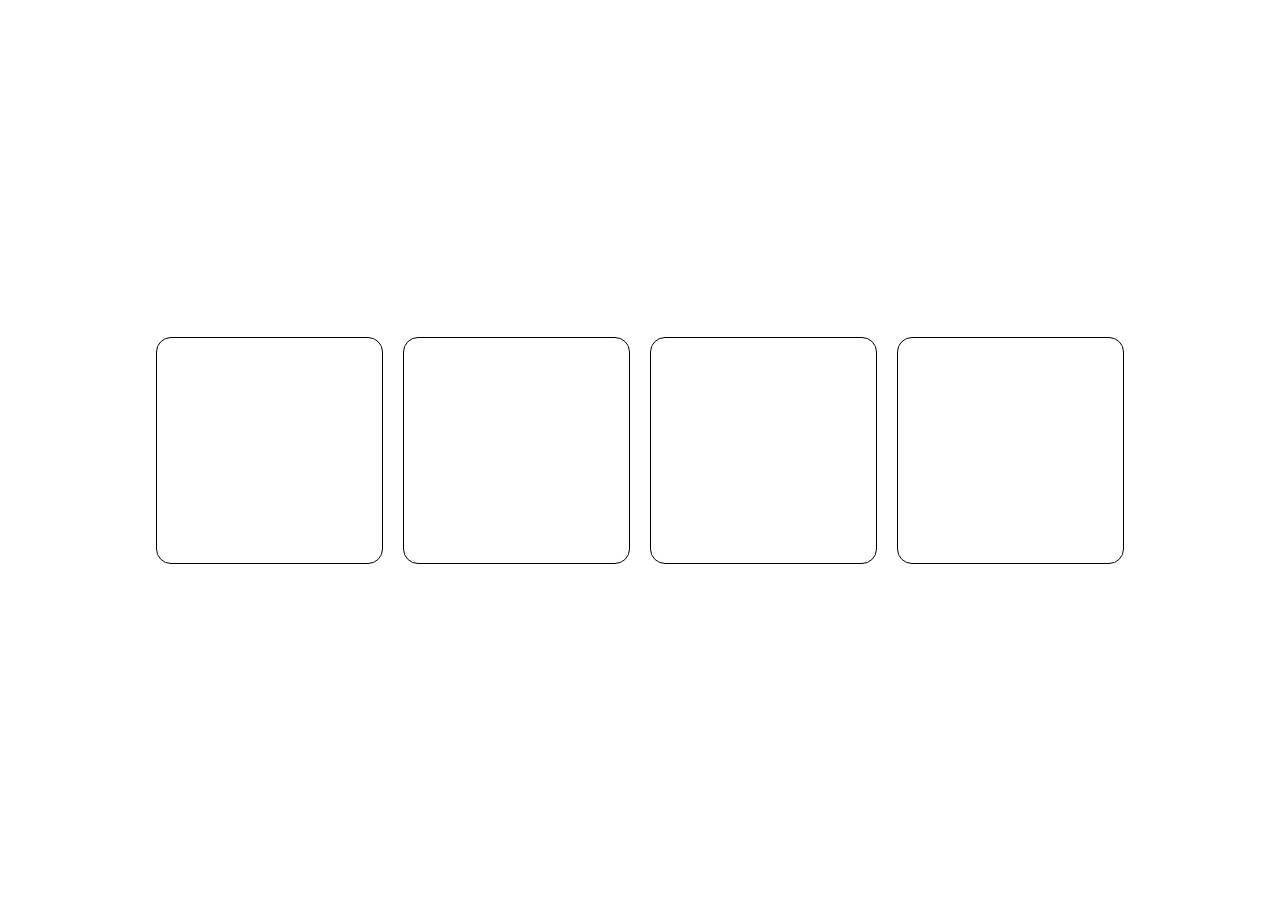
<file: Lecture-1/index.html>
<!DOCTYPE html>
<html lang="en">
<head>
    <meta charset="UTF-8">
    <meta http-equiv="X-UA-Compatible" content="IE=edge">
    <meta name="viewport" content="width=device-width, initial-scale=1.0">
    <title>Review</title>
    <link rel="stylesheet" href="./style.css">
</head>
<body>
    <div class="box" ></div>
    <div class="box" ></div>
    <div class="box" ></div>
    <div class="box" ></div>

    <script src="./script.js"></script>
</body>
</html>
</file>
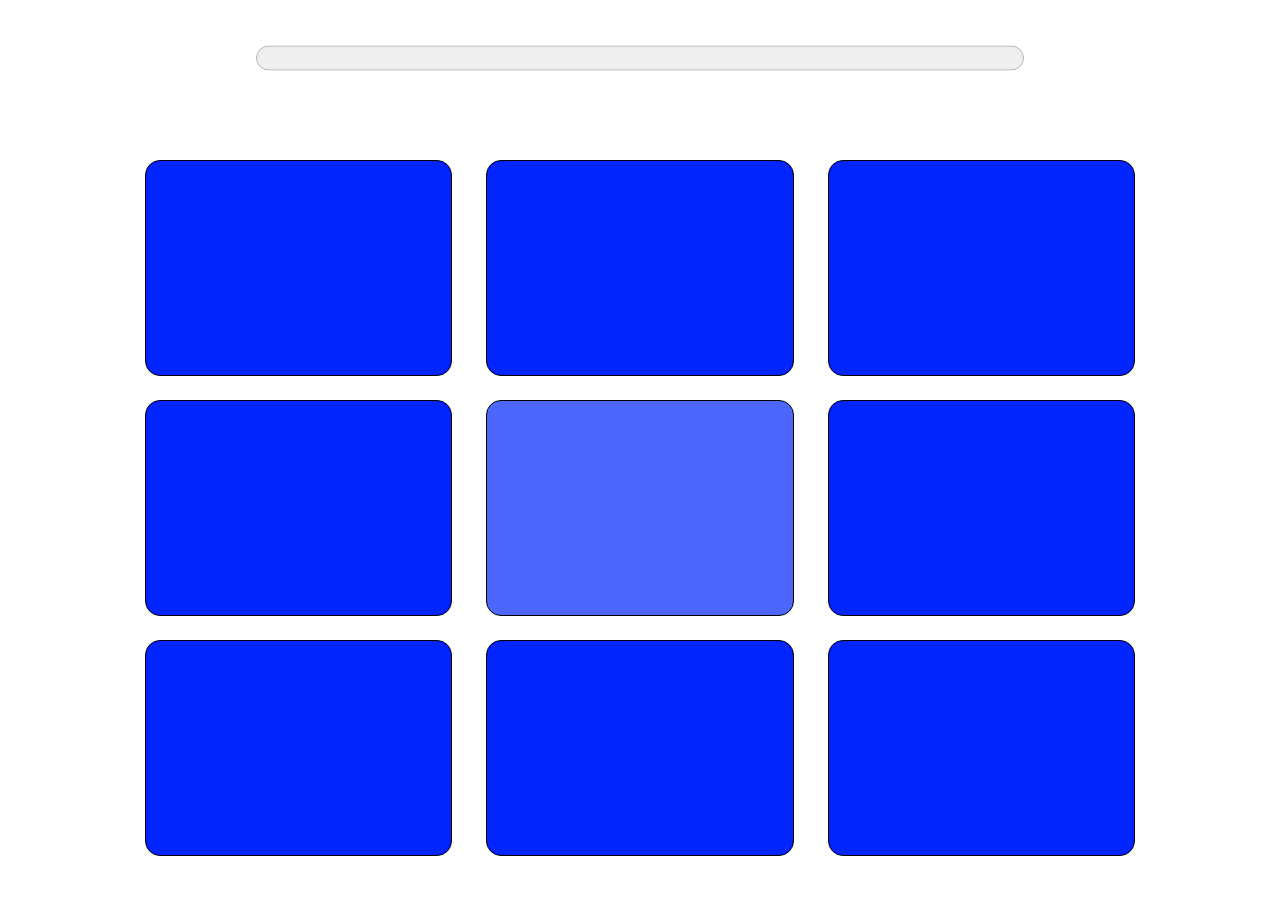
<file: Lecture-2/index.html>
<!DOCTYPE html>
<html lang="en">
<head>
    <meta charset="UTF-8">
    <meta http-equiv="X-UA-Compatible" content="IE=edge">
    <meta name="viewport" content="width=device-width, initial-scale=1.0">
    <link rel="stylesheet" href="./style.css">
    <title>Document</title>
</head>
<body id="main" class="main">
    <div class="timer">
        <progress value="0" max="7" id="timer"></progress>
    </div>
    <div class="boxes">
        <!-- <div class="box"></div>
        <div class="box"></div>
        <div class="box"></div> -->
    </div>
</body>
    <script src="./script.js"></script>
</html>
</file>
<file: Lecture-1/style.css>
* {
    margin: 0;
    padding: 0
}

body {
    display: flex;
    justify-content: center;
    align-items: center;
    width: 100vw;
    height: 100vh;
}

.box {
    border: 1px solid black;
    min-width: 200px;
    min-height: 200px;
    width: 25vh;
    height: 25vh;
    margin: 0 10px;
    border-radius: 15px;
}
</file>
<file: Lecture-2/style.css>
* {
    margin: 0;
    padding: 0;
    box-sizing: border-box;
}
.main {
    width: 100vw;
    height: 100vh;
    display: flex;
    flex-wrap: wrap;
    justify-content: center;
    align-items: center;
}
.timer > progress {
    width: 100%;
    height: 100%;
}
.boxes {
    min-width: 750px;
    min-height: 600px;
    width: 80%;
    height: 80%;
    display: flex;
    flex-direction: row;
    flex-wrap: wrap;
    justify-content: space-around;
    align-items: center;
}
.boxes .box {
    border: 1px solid black;
    width: 30%;
    height: 30%;
    border-radius: 15px;
}
.timer {
    min-width: 600px;
    min-height: 50px;
    width: 60%;
    height: 5%;
}
</file>
